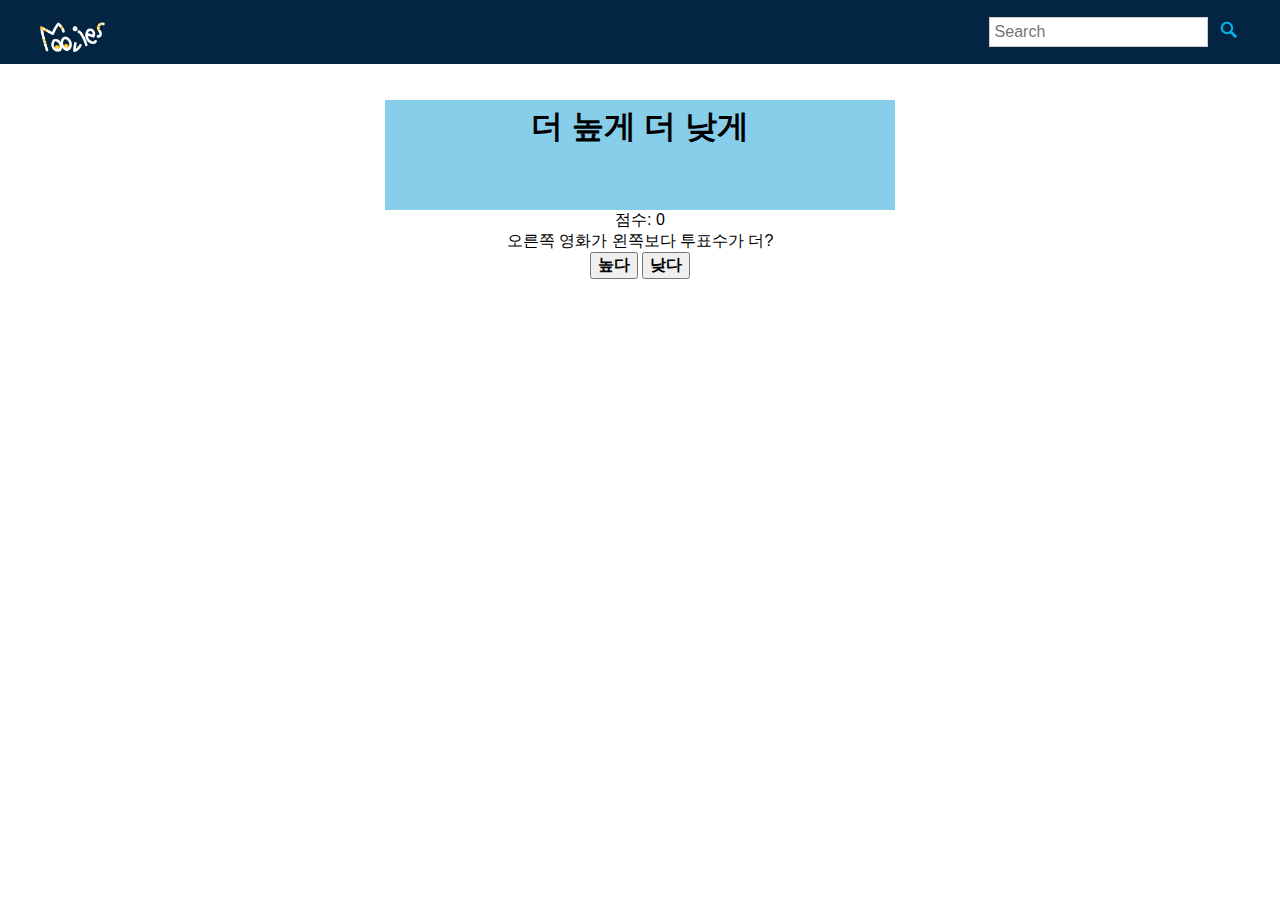
<file: chang_game.html>
<!DOCTYPE html>
<html lang="en">

<head>
    <meta charset="UTF-8">
    <meta name="viewport" content="width=device-width, initial-scale=1.0">
    <title>Document</title>
    <link rel="stylesheet" href="css/header.css">
    <link rel="stylesheet" href="css/game.css">
</head>

<body>
    <header class="normal smaller no_animation smaller subtle nav-down">
        <div class="content">
            <div class="sub_media">
                <div class="nav_wrapper">
                    <a class="logo" href="index.html">
                        <img src="image/moovieLogo.png" alt="The Movie Database (TMDB)">
                    </a>
                </div>
                <div class="flex">
                    <ul class="primary">
                        <li class="user" id="is_login">
                            <a class="no_click tooltip_hover" id="userName" title="프로필과 설정" data-role="tooltip"></a>
                        </li>
                        <li class="search-container">
                            <form id="searchFrom">
                                <input type="text" placeholder="Search" id="search_input" />
                                <a class="search" id="searchClick">
                                    <span class="glyphicons_v2 search blue"></span>
                                </a>
                            </form>
                        </li>
                    </ul>
                </div>
            </div>
        </div>
    </header>
    <div class="main">
        <div class="game_title">
            <h1>더 높게 더 낮게</h1>
        </div>
        <div class="U_name" id="user_name"></div>
        <div class="score_text">
            <span id="b_score"></span>
            <span id="score"> 점수: 0</span>
            <br>
            <div>오른쪽 영화가 왼쪽보다 투표수가 더?</div>
            <button id = "click_up" onclick="click_up()">높다</button>
            <button id="click_down" onclick="click_down()">낮다</button>
            <br>
        </div>

        <div class="background">
            <div class="left_movie" id="L_movie"></div>
            <div class="right_movie" id="R_movie"></div>

        </div>
    </div>
    <script src="js/game.js"></script>
</body>

</html>
</file>
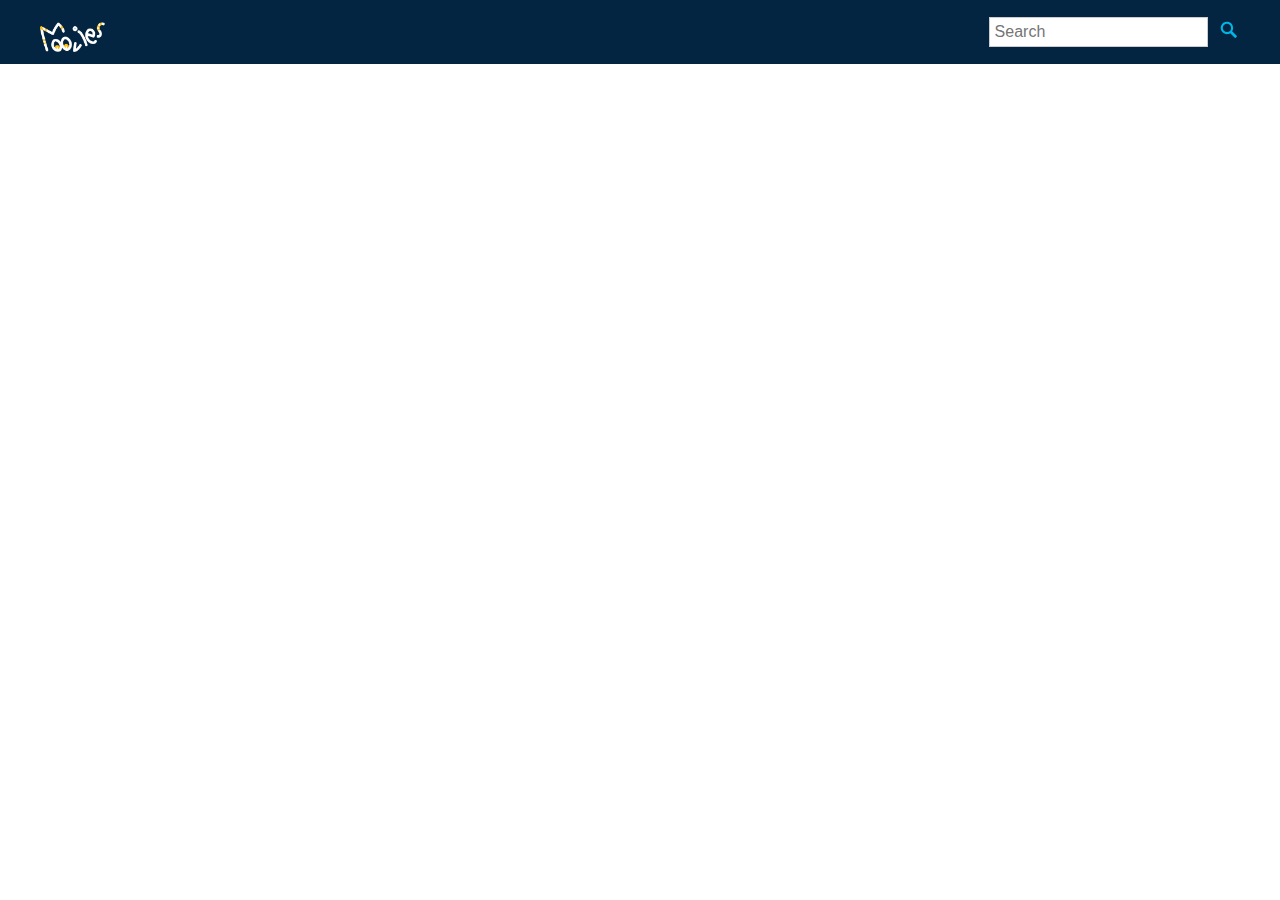
<file: header.html>
<!DOCTYPE html>
<html lang="en">
<head>
    <meta charset="UTF-8">
    <meta name="viewport" content="width=device-width, initial-scale=1.0">
    <title>Document</title>
    <link rel="stylesheet" href="css/header.css">
</head>
<body>
    <header>
        <div class="content">
            <div class="sub_media">
                <div class="nav_wrapper">
                    <a class="logo" href="index.html">
                        <img src="image/moovieLogo.png" alt="The Movie Database (TMDB)">
                    </a>
                </div>
                <div class="flex">
                    <ul class="primary">
                        <li class="user" id = "is_login">
                        </li>
                        <li class="search-container">
                            <form id="searchFrom">
                                <input type="text" placeholder="Search" id="search_input" />
                                <a class="search" id = "searchClick">
                                    <span class="glyphicons_v2 search blue"></span>
                                </a>
                            </form>
                        </li>
                    </ul>
                </div>
            </div>
        </div>
    </header>
</body>
</html>
</file>
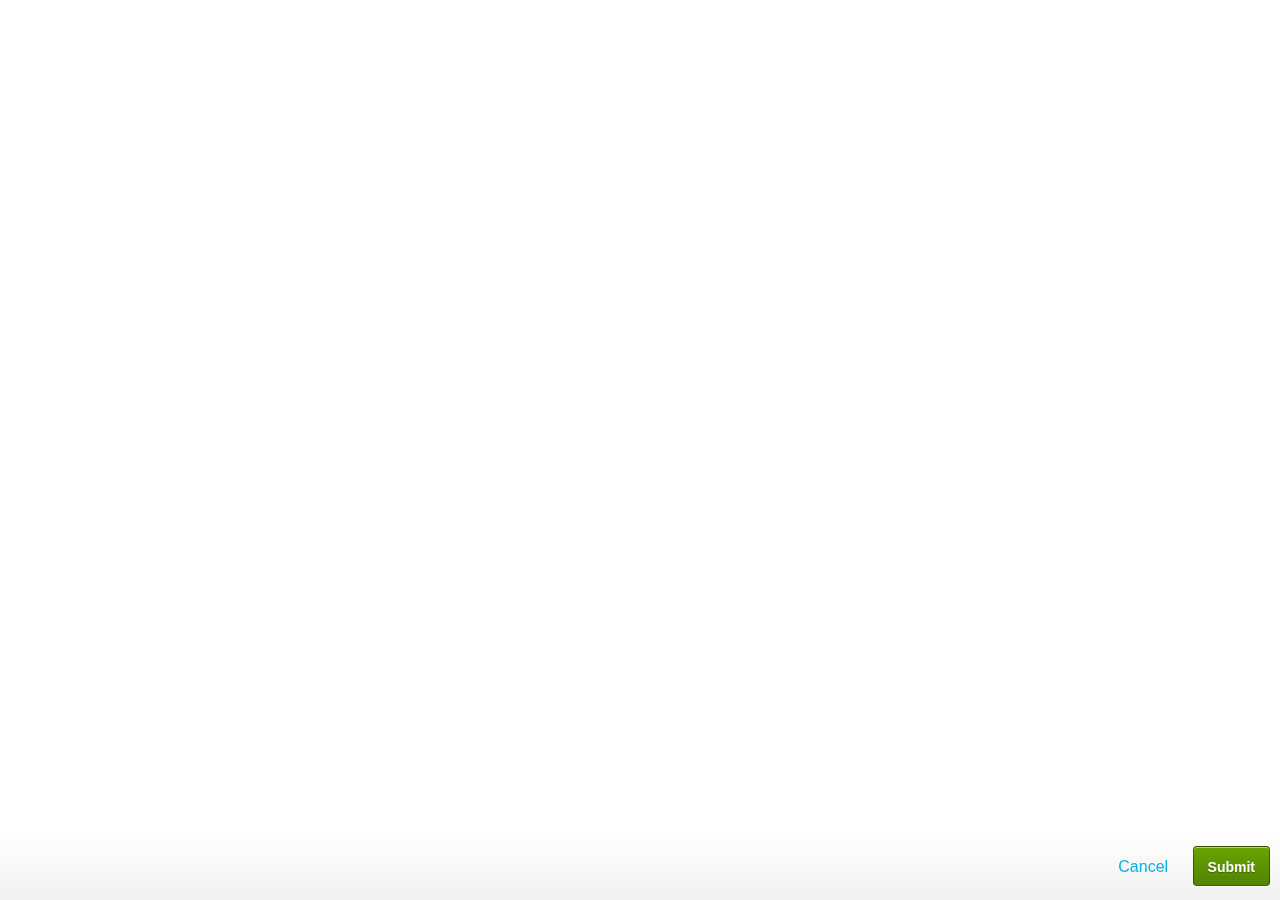
<file: review.html>
<!DOCTYPE html>
<html lang="en">

<head>
    <meta charset="UTF-8">
    <meta name="viewport" content="width=device-width, initial-scale=1.0">
    <title>Document</title>
    <link rel="stylesheet" href="css/review.css">
    <link rel="stylesheet" href="css/edit.css">
    <link rel="stylesheet" href="css/header.css">
</head>

<body>
    

    <div class="review colmask text_editor">
        <form id="review" method="post">
            <input type="hidden" name="media_type" value="movie">
            <input type="hidden" name="media_id" value="951491">
            <input id="content" type="hidden" name="content" value="">
            <input type="hidden" name="id" value="">

            <div class="colmid">
                <div class="col1">
                </div>
                <div id="text" class="col2">
                </div>
            </div>
            <div id="action_bar">
                <p>
                    <a class = "cancle">Cancel</a>
                    <input id="submit" type="submit" value="Submit">
                </p>
            </div>
        </form>
    </div>
    <script src="https://code.jquery.com/jquery-3.2.1.slim.min.js"
    integrity="sha384-KJ3o2DKtIkvYIK3UENzmM7KCkRr/rE9/Qpg6aAZGJwFDMVNA/GpGFF93hXpG5KkN"
    crossorigin="anonymous"></script>
    <script src="js/review.js" type="module"></script>
</body>

</html>
</file>
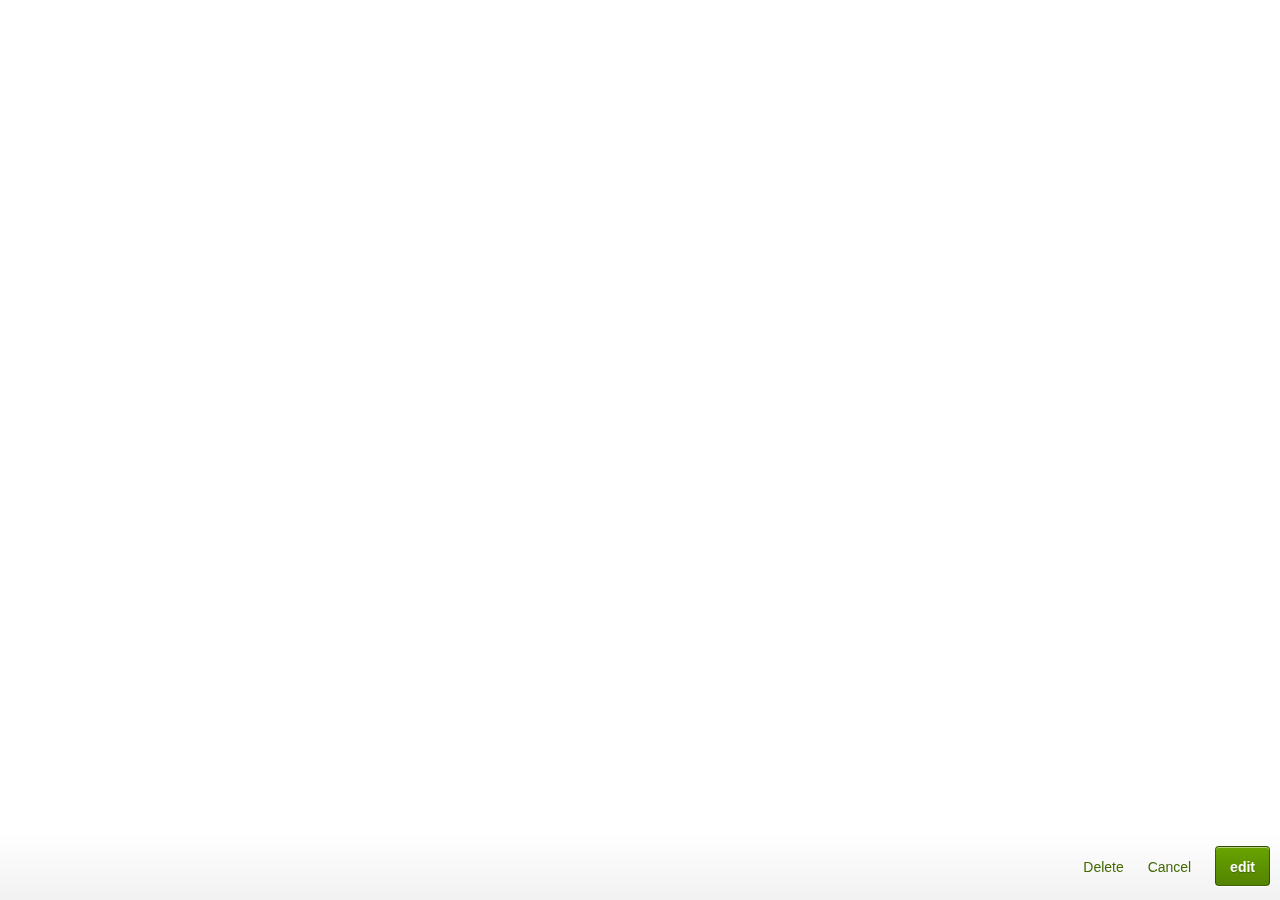
<file: reviewEdit.html>
<!DOCTYPE html>
<html lang="en">

<head>
    <meta charset="UTF-8">
    <meta name="viewport" content="width=device-width, initial-scale=1.0">
    <title>Document</title>
    <link rel="stylesheet" href="css/review.css">
    <link rel="stylesheet" href="css/edit.css">
</head>

<body>
    <div class="review colmask text_editor">
        <form id="review" method="post">
            <input type="hidden" name="media_type" value="movie">
            <input type="hidden" name="media_id" value="951491">
            <input id="content" type="hidden" name="content" value="">
            <input type="hidden" name="id" value="">

            <div class="colmid">
                <div class="col1">
                </div>
                <div id="text" class="col2">
                </div>
            </div>
            <div id="action_bar">
                <p>
                    <a class = "delete">Delete</a>
                    <a class = "cancle">Cancel</a>
                    <input id="edit" type="submit" value="edit">
                </p>
            </div>
        </form>
    </div>
    <script src="https://code.jquery.com/jquery-3.2.1.slim.min.js"
    integrity="sha384-KJ3o2DKtIkvYIK3UENzmM7KCkRr/rE9/Qpg6aAZGJwFDMVNA/GpGFF93hXpG5KkN"
    crossorigin="anonymous"></script>
    <script src="js/reviewEdit.js" type="module"></script>
</body>

</html>
</file>
